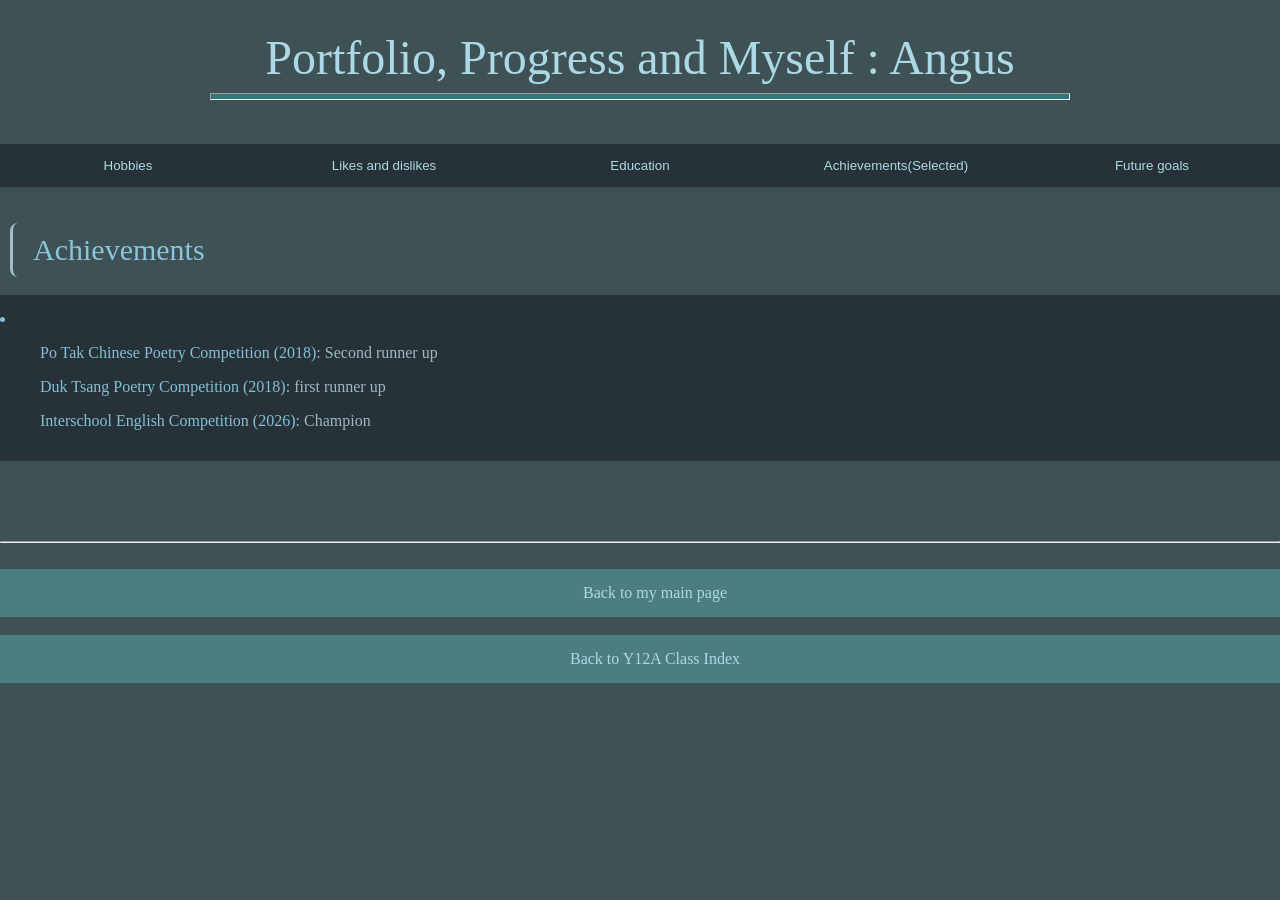
<file: angusach.html>
<!DOCTYPE html>
<html lang="en">
<head>
    <!-- Google tag (gtag.js) -->
<script async src="https://www.googletagmanager.com/gtag/js?id=G-2SQ6VF0M7F"></script>
<script>
  window.dataLayer = window.dataLayer || [];
  function gtag(){dataLayer.push(arguments);}
  gtag('js', new Date());

  gtag('config', 'G-2SQ6VF0M7F');
</script>
    <meta charset="UTF-8">
    <meta name="viewport" content="width=device-width, initial-scale=1.0">
    <title>Angus - Personal Webpage</title>
    <link rel="icon" type="image/x-icon" href="black.jpg">

</head>
 

    <style>
    .flex {
  display: flex;
  flex-wrap: wrap;
  gap: 16px;
}

    a {
        text-decoration: none;
    }


    .bar {
        display:flex;
        justify-content: center;
        width:min(100%);
        


    }
    .btn:hover{
      box-shadow: 0 14px 28px rgba(0,0,0,0.18);
      transform: translateY(-10px);
    }

     .btn{
      flex:1;
      padding:14px 16px;
      text-align:center;
      border:0;           /* no border */
      border-radius:0;   /* no rounding */
      background-color: rgba(32, 43, 48, 0.795);
      color:lightblue;
      cursor:pointer;
      user-select:none;
      margin: 0;
     

      box-shadow: 0 2px 8px rgba(0,0,0,0.06);
      transition: box-shadow 180ms ease, transform 180ms ease;
    }
     
    
    </style>

<body style="background-color: rgb(62, 81, 85); margin: 0; border: 0;">
  

    <div class=".flex" style="color: lightblue; font-size:300%; text-align: center; padding-top: 30px;">
    Portfolio, Progress and Myself : Angus
    </div>
    <hr style="width: 67%; height: 5px; background-color: rgba(0, 255, 255, 0.219);">
    <br><br>
    
    <div class="bar", style="min-width: 100%; color: lightblue; margin: 0;">
        <button class="btn"><a href="./angushobbies.html" style="color: lightblue;">Hobbies</a></button>
        <button class="btn"><a href="./anguslikes.html" style="color: lightblue;">Likes and dislikes</a></button>
        <button class="btn"><a href="./anguseducation.html" style="color: lightblue;">Education</a></button>
        <button class="btn"><a href="./angusach.html" style="color: lightblue;">Achievements(Selected)</a></button>
        <button class="btn"><a href="./angusgoal.html" style="color: lightblue;">Future goals</a></button>
        

    </div>
   
    <br><br>
    <div style="font-size: 30px; padding-left: 20px; padding-top: 10px; padding-bottom: 10px; border-radius: 8px;color: rgba(157, 227, 255, 0.795); border-left: 3px solid rgba(188, 219, 231, 0.795); margin-left: 10px;">Achievements</div><br>
    <div class="wide"; style="background-color: rgba(32, 43, 48, 0.795); padding: 15px 5px 15px 0px; color: rgba(157, 227, 255, 0.795);">
            <li>
                <ol>Po Tak Chinese Poetry Competition (2018): <span style="color: rgba(188, 219, 231, 0.795);">Second runner up</span></ol>
                <ol>Duk Tsang Poetry Competition (2018): <span style="color: rgba(188, 219, 231, 0.795);">first runner up</span></ol>
                <ol>Interschool English Competition (2026): <span style="color: rgba(188, 219, 231, 0.795);">Champion</span></ol>
                
               
            </li>
    </div>
    <br><br>
    
<br>
<br>
    <hr>
    <br>
    <div style="text-align: center; background-color:rgba(103, 199, 199, 0.363); border-radius: 0px; color: rgb(132, 226, 226); padding: 15px; margin: 0 0 0 0;width: 100%; height:100%">
      <a href="./angus.html" style="color: lightblue;">Back to my main page</a></div>
    <br>
    
    

    <div style="text-align: center; background-color:rgba(103, 199, 199, 0.363); border-radius: 0px; color: rgb(132, 226, 226); padding: 15px; margin: 0 0 0 0;width: 100%; height:100%">
      <a href="../../index.html" style="color: lightblue;">Back to Y12A Class Index</a></div>
</body>
</html>
</file>
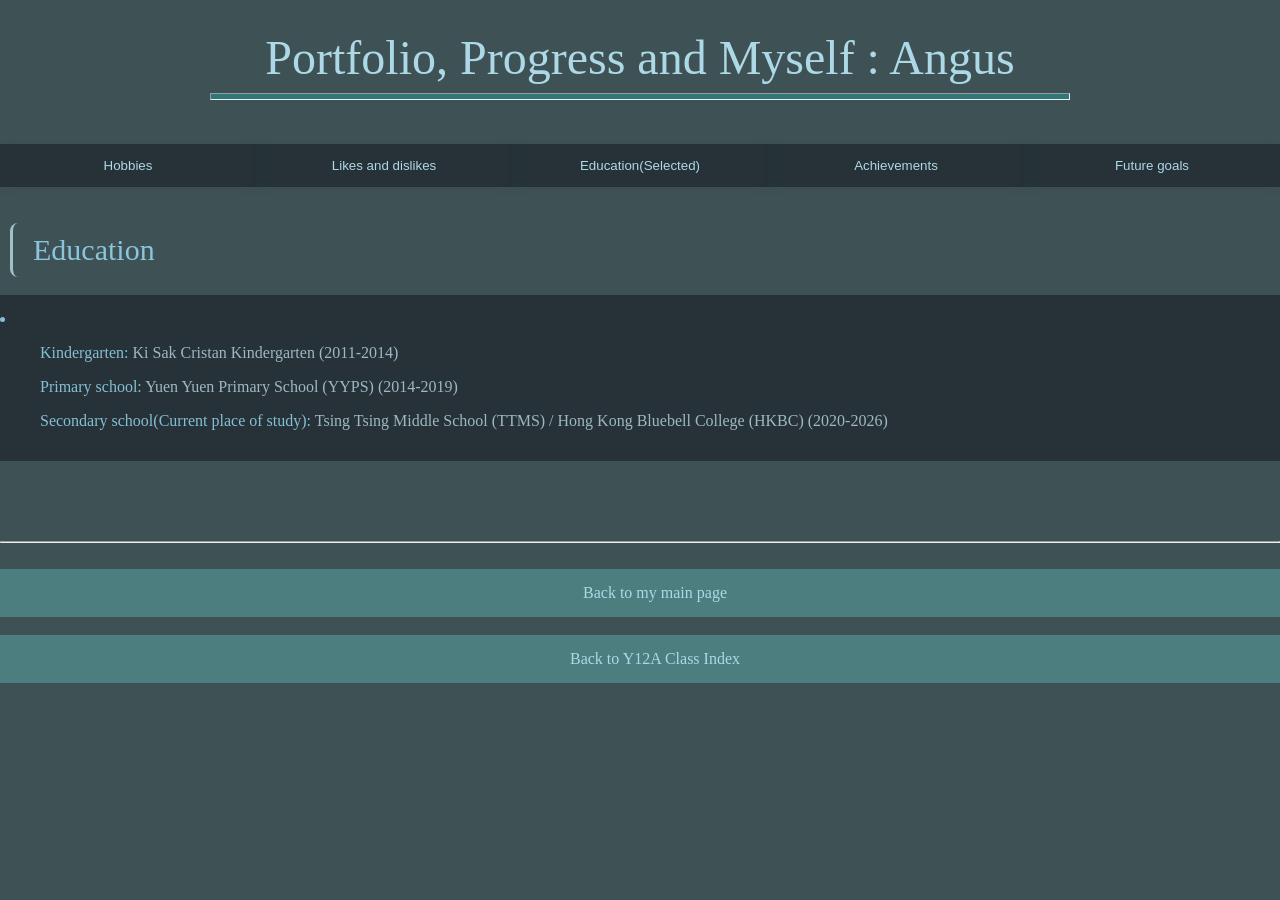
<file: anguseducation.html>
<!DOCTYPE html>
<html lang="en">
<head>
       <!-- Google tag (gtag.js) -->
<script async src="https://www.googletagmanager.com/gtag/js?id=G-2SQ6VF0M7F"></script>
<script>
  window.dataLayer = window.dataLayer || [];
  function gtag(){dataLayer.push(arguments);}
  gtag('js', new Date());

  gtag('config', 'G-2SQ6VF0M7F');
</script>
    <meta charset="UTF-8">
    <meta name="viewport" content="width=device-width, initial-scale=1.0">
    <title>Angus - Personal Webpage</title>
    <link rel="icon" type="image/x-icon" href="black.jpg">
 
</head>
 

    <style>
    .flex {
  display: flex;
  flex-wrap: wrap;
  gap: 16px;
}

    a {
        text-decoration: none;
    }


    .bar {
        display:flex;
        justify-content: center;
        width:min(100%);
        


    }
    .btn:hover{
      box-shadow: 0 14px 28px rgba(0,0,0,0.18);
      transform: translateY(-10px);
    }

     .btn{
      flex:1;
      padding:14px 16px;
      text-align:center;
      border:0;           /* no border */
      border-radius:0;   /* no rounding */
      background-color: rgba(32, 43, 48, 0.795);
      color:lightblue;
      cursor:pointer;
      user-select:none;
      margin: 0;
     

      box-shadow: 0 2px 8px rgba(0,0,0,0.06);
      transition: box-shadow 180ms ease, transform 180ms ease;
    }
     
    
    </style>

<body style="background-color: rgb(62, 81, 85); margin: 0; border: 0;">
  

    <div class=".flex" style="color: lightblue; font-size:300%; text-align: center; padding-top: 30px;">
    Portfolio, Progress and Myself : Angus
    </div>
    <hr style="width: 67%; height: 5px; background-color: rgba(0, 255, 255, 0.219);">
    <br><br>
    
    <div class="bar", style="min-width: 100%; color: lightblue; margin: 0;">
        <button class="btn"><a href="./angushobbies.html" style="color: lightblue;">Hobbies</a></button>
        <button class="btn"><a href="./anguslikes.html" style="color: lightblue;">Likes and dislikes</a></button>
        <button class="btn"><a href="./anguseducation.html" style="color: lightblue;">Education(Selected)</a></button>
        <button class="btn"><a href="./angusach.html" style="color: lightblue;">Achievements</a></button>
        <button class="btn"><a href="./angusgoal.html" style="color: lightblue;">Future goals</a></button>
        

    </div>
   
    <br><br>
    <div style="font-size: 30px; padding-left: 20px; padding-top: 10px; padding-bottom: 10px; border-radius: 8px;color: rgba(157, 227, 255, 0.795); border-left: 3px solid rgba(188, 219, 231, 0.795); margin-left: 10px;">Education</div><br>
    <div class="wide"; style="background-color: rgba(32, 43, 48, 0.795); padding: 15px 5px 15px 0px; color: rgba(157, 227, 255, 0.795);">
            <li>
                <ol>Kindergarten: <span style="color: rgba(188, 219, 231, 0.795);">Ki Sak Cristan Kindergarten (2011-2014)</span></ol>
                <ol>Primary school: <span style="color: rgba(188, 219, 231, 0.795);">Yuen Yuen Primary School (YYPS) (2014-2019)</span></ol>
                <ol>Secondary school(Current place of study): <span style="color: rgba(188, 219, 231, 0.795);">Tsing Tsing Middle School (TTMS) / Hong Kong Bluebell College (HKBC) (2020-2026)</span></ol>
               
            </li>
    </div>
    <br><br>
    
<br>
<br>
    <hr>
    <br>
    <div style="text-align: center; background-color:rgba(103, 199, 199, 0.363); border-radius: 0px; color: rgb(132, 226, 226); padding: 15px; margin: 0 0 0 0;width: 100%; height:100%">
      <a href="./angus.html" style="color: lightblue;">Back to my main page</a></div>
    <br>
    
    

    <div style="text-align: center; background-color:rgba(103, 199, 199, 0.363); border-radius: 0px; color: rgb(132, 226, 226); padding: 15px; margin: 0 0 0 0;width: 100%; height:100%">
      <a href="../../index.html" style="color: lightblue;">Back to Y12A Class Index</a></div>
</body>
</html>
</file>
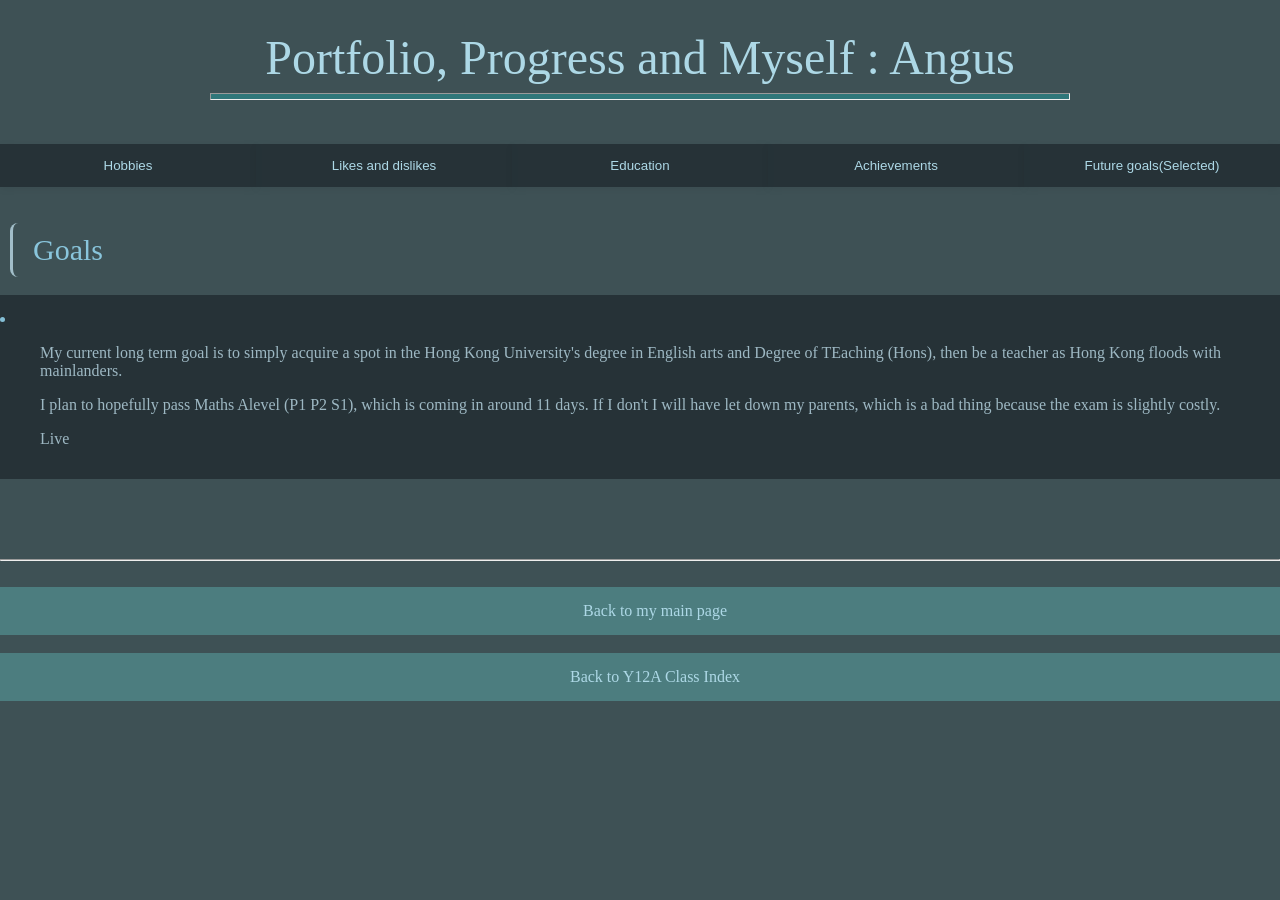
<file: angusgoal.html>
<!DOCTYPE html>
<html lang="en">
<head>
       <!-- Google tag (gtag.js) -->
<script async src="https://www.googletagmanager.com/gtag/js?id=G-2SQ6VF0M7F"></script>
<script>
  window.dataLayer = window.dataLayer || [];
  function gtag(){dataLayer.push(arguments);}
  gtag('js', new Date());

  gtag('config', 'G-2SQ6VF0M7F');
</script>
    <meta charset="UTF-8">
    <meta name="viewport" content="width=device-width, initial-scale=1.0">
    <title>Angus - Personal Webpage</title>
    <link rel="icon" type="image/x-icon" href="black.jpg">

</head>
 

    <style>
    .flex {
  display: flex;
  flex-wrap: wrap;
  gap: 16px;
}

    a {
        text-decoration: none;
    }


    .bar {
        display:flex;
        justify-content: center;
        width:min(100%);
        


    }
    .btn:hover{
      box-shadow: 0 14px 28px rgba(0,0,0,0.18);
      transform: translateY(-10px);
    }

     .btn{
      flex:1;
      padding:14px 16px;
      text-align:center;
      border:0;           /* no border */
      border-radius:0;   /* no rounding */
      background-color: rgba(32, 43, 48, 0.795);
      color:lightblue;
      cursor:pointer;
      user-select:none;
      margin: 0;
     

      box-shadow: 0 2px 8px rgba(0,0,0,0.06);
      transition: box-shadow 180ms ease, transform 180ms ease;
    }
     
    
    </style>

<body style="background-color: rgb(62, 81, 85); margin: 0; border: 0;">
  

    <div class=".flex" style="color: lightblue; font-size:300%; text-align: center; padding-top: 30px;">
    Portfolio, Progress and Myself : Angus
    </div>
    <hr style="width: 67%; height: 5px; background-color: rgba(0, 255, 255, 0.219);">
    <br><br>
    
    <div class="bar", style="min-width: 100%; color: lightblue; margin: 0;">
        <button class="btn"><a href="./angushobbies.html" style="color: lightblue;">Hobbies</a></button>
        <button class="btn"><a href="./anguslikes.html" style="color: lightblue;">Likes and dislikes</a></button>
        <button class="btn"><a href="./anguseducation.html" style="color: lightblue;">Education</a></button>
        <button class="btn"><a href="./angusach.html" style="color: lightblue;">Achievements</a></button>
        <button class="btn"><a href="./angusgoal.html" style="color: lightblue;">Future goals(Selected)</a></button>
        

    </div>
   
    <br><br>
    <div style="font-size: 30px; padding-left: 20px; padding-top: 10px; padding-bottom: 10px; border-radius: 8px;color: rgba(157, 227, 255, 0.795); border-left: 3px solid rgba(188, 219, 231, 0.795); margin-left: 10px;">Goals</div><br>
    <div class="wide"; style="background-color: rgba(32, 43, 48, 0.795); padding: 15px 5px 15px 0px; color: rgba(157, 227, 255, 0.795);">
            <li>
                <ol><span style="color: rgba(188, 219, 231, 0.795);">My current long term goal is to simply acquire a spot in the Hong Kong University's degree in English arts and Degree of TEaching (Hons), then be a teacher as Hong Kong floods with mainlanders.</span></ol>
                <ol><span style="color: rgba(188, 219, 231, 0.795);">I plan to hopefully pass Maths Alevel (P1 P2 S1), which is coming in around 11 days. If I don't I will have let down my parents, which is a bad thing because the exam is slightly costly.</span></ol>
                <ol><span style="color: rgba(188, 219, 231, 0.795);">Live</span></ol>
                
               
            </li>
    </div>
    <br><br>
    
<br>
<br>
    <hr>
    <br>
    <div style="text-align: center; background-color:rgba(103, 199, 199, 0.363); border-radius: 0px; color: rgb(132, 226, 226); padding: 15px; margin: 0 0 0 0;width: 100%; height:100%">
      <a href="./angus.html" style="color: lightblue;">Back to my main page</a></div>
    <br>
    
    

    <div style="text-align: center; background-color:rgba(103, 199, 199, 0.363); border-radius: 0px; color: rgb(132, 226, 226); padding: 15px; margin: 0 0 0 0;width: 100%; height:100%">
      <a href="../../index.html" style="color: lightblue;">Back to Y12A Class Index</a></div>
</body>
</html>
</file>
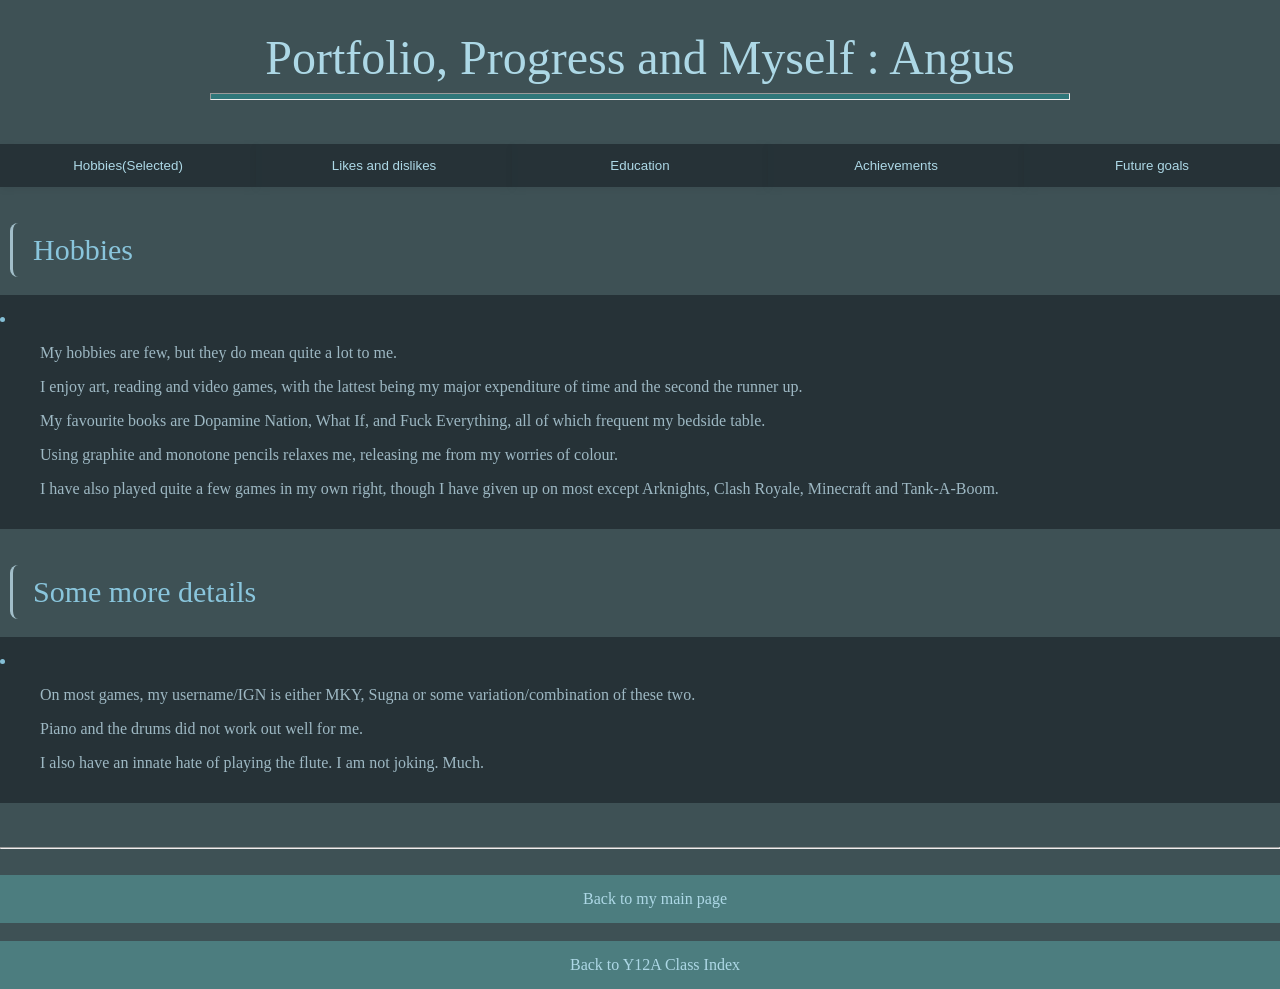
<file: angushobbies.html>
<!DOCTYPE html>
<html lang="en">
<head>
       <!-- Google tag (gtag.js) -->
<script async src="https://www.googletagmanager.com/gtag/js?id=G-2SQ6VF0M7F"></script>
<script>
  window.dataLayer = window.dataLayer || [];
  function gtag(){dataLayer.push(arguments);}
  gtag('js', new Date());

  gtag('config', 'G-2SQ6VF0M7F');
</script>
    <meta charset="UTF-8">
    <meta name="viewport" content="width=device-width, initial-scale=1.0">
    <title>Angus - Personal Webpage</title>
    <link rel="icon" type="image/x-icon" href="black.jpg">

</head>
 

    <style>
    .flex {
  display: flex;
  flex-wrap: wrap;
  gap: 16px;
}

    a {
        text-decoration: none;
    }


    .bar {
        display:flex;
        justify-content: center;
        width:min(100%);
        


    }
    .btn:hover{
      box-shadow: 0 14px 28px rgba(0,0,0,0.18);
      transform: translateY(-10px);
    }

     .btn{
      flex:1;
      padding:14px 16px;
      text-align:center;
      border:0;           /* no border */
      border-radius:0;   /* no rounding */
      background-color: rgba(32, 43, 48, 0.795);
      color:lightblue;
      cursor:pointer;
      user-select:none;
      margin: 0;
     

      box-shadow: 0 2px 8px rgba(0,0,0,0.06);
      transition: box-shadow 180ms ease, transform 180ms ease;
    }
    
    </style>

<body style="background-color: rgb(62, 81, 85); margin: 0; border: 0;">
  

    <div class=".flex" style="color: lightblue; font-size:300%; text-align: center; padding-top: 30px;">
    Portfolio, Progress and Myself : Angus
    </div>
    <hr style="width: 67%; height: 5px; background-color: rgba(0, 255, 255, 0.219);">
    <br><br>
    
    <div class="bar", style="min-width: 100%; color: lightblue; margin: 0;">
        <button class="btn"><a href="./angushobbies.html" style="color: lightblue;">Hobbies(Selected)</a></button>
        <button class="btn"><a href="./anguslikes.html" style="color: lightblue;">Likes and dislikes</a></button>
        <button class="btn"><a href="./anguseducation.html" style="color: lightblue;">Education</a></button>
        <button class="btn"><a href="./angusach.html" style="color: lightblue;">Achievements</a></button>
        <button class="btn"><a href="./angusgoal.html" style="color: lightblue;">Future goals</a></button>
        

    </div>
   
    <br><br>
    <div style="font-size: 30px; padding-left: 20px; padding-top: 10px; padding-bottom: 10px; border-radius: 8px;color: rgba(157, 227, 255, 0.795); border-left: 3px solid rgba(188, 219, 231, 0.795); margin-left: 10px;">Hobbies</div><br>
    <div class="wide"; style="background-color: rgba(32, 43, 48, 0.795); padding: 15px 5px 15px 0px; color: rgba(157, 227, 255, 0.795);">
            <li>
                <ol><span style="color: rgba(188, 219, 231, 0.795);">My hobbies are few, but they do mean quite a lot to me.</span></ol>
                <ol><span style="color: rgba(188, 219, 231, 0.795);">I enjoy art, reading and video games, with the lattest being my major expenditure of time and the second the runner up.</span></ol>
                <ol><span style="color: rgba(188, 219, 231, 0.795);">My favourite books are Dopamine Nation, What If, and Fuck Everything, all of which frequent my bedside table.</span></ol>
                <ol><span style="color: rgba(188, 219, 231, 0.795);">Using graphite and monotone pencils relaxes me, releasing me from my worries of colour.</span></ol>
                <ol><span style="color: rgba(188, 219, 231, 0.795);">I have also played quite a few games in my own right, though I have given up on most except Arknights, Clash Royale, Minecraft and Tank-A-Boom.</span></ol>
            </li>
    </div>
    <br><br>
    <div style="font-size: 30px; padding-left: 20px; padding-top: 10px; padding-bottom: 10px; border-radius: 8px;color: rgba(157, 227, 255, 0.795); border-left: 3px solid rgba(188, 219, 231, 0.795); margin-left: 10px;">Some more details</div><br>
    <div class="wide"; style="background-color: rgba(32, 43, 48, 0.795); padding: 15px 5px 15px 0px; color: rgba(157, 227, 255, 0.795);">
            <li>
                <ol>
                    <span style="color: rgba(188, 219, 231, 0.795);">On most games, my username/IGN is either MKY, Sugna or some variation/combination of these two.</span>
                </ol>
                <ol>
                    <span style="color: rgba(188, 219, 231, 0.795);">Piano and the drums did not work out well for me.</span>
                </ol>
                </ol>
                <ol>
                    <span style="color: rgba(188, 219, 231, 0.795);">I also have an innate hate of playing the flute. I am not joking. Much.</span>
                </ol>
            </li>
    </div>
<br>
<br>
    <hr>
    <br>
    <div style="text-align: center; background-color:rgba(103, 199, 199, 0.363); border-radius: 0px; color: rgb(132, 226, 226); padding: 15px; margin: 0 0 0 0;width: 100%; height:100%">
      <a href="./angus.html" style="color: lightblue;">Back to my main page</a></div>
    <br>
    
    

    <div style="text-align: center; background-color:rgba(103, 199, 199, 0.363); border-radius: 0px; color: rgb(132, 226, 226); padding: 15px; margin: 0 0 0 0;width: 100%; height:100%">
      <a href="../../index.html" style="color: lightblue;">Back to Y12A Class Index</a></div>
</body>
</html>
</file>
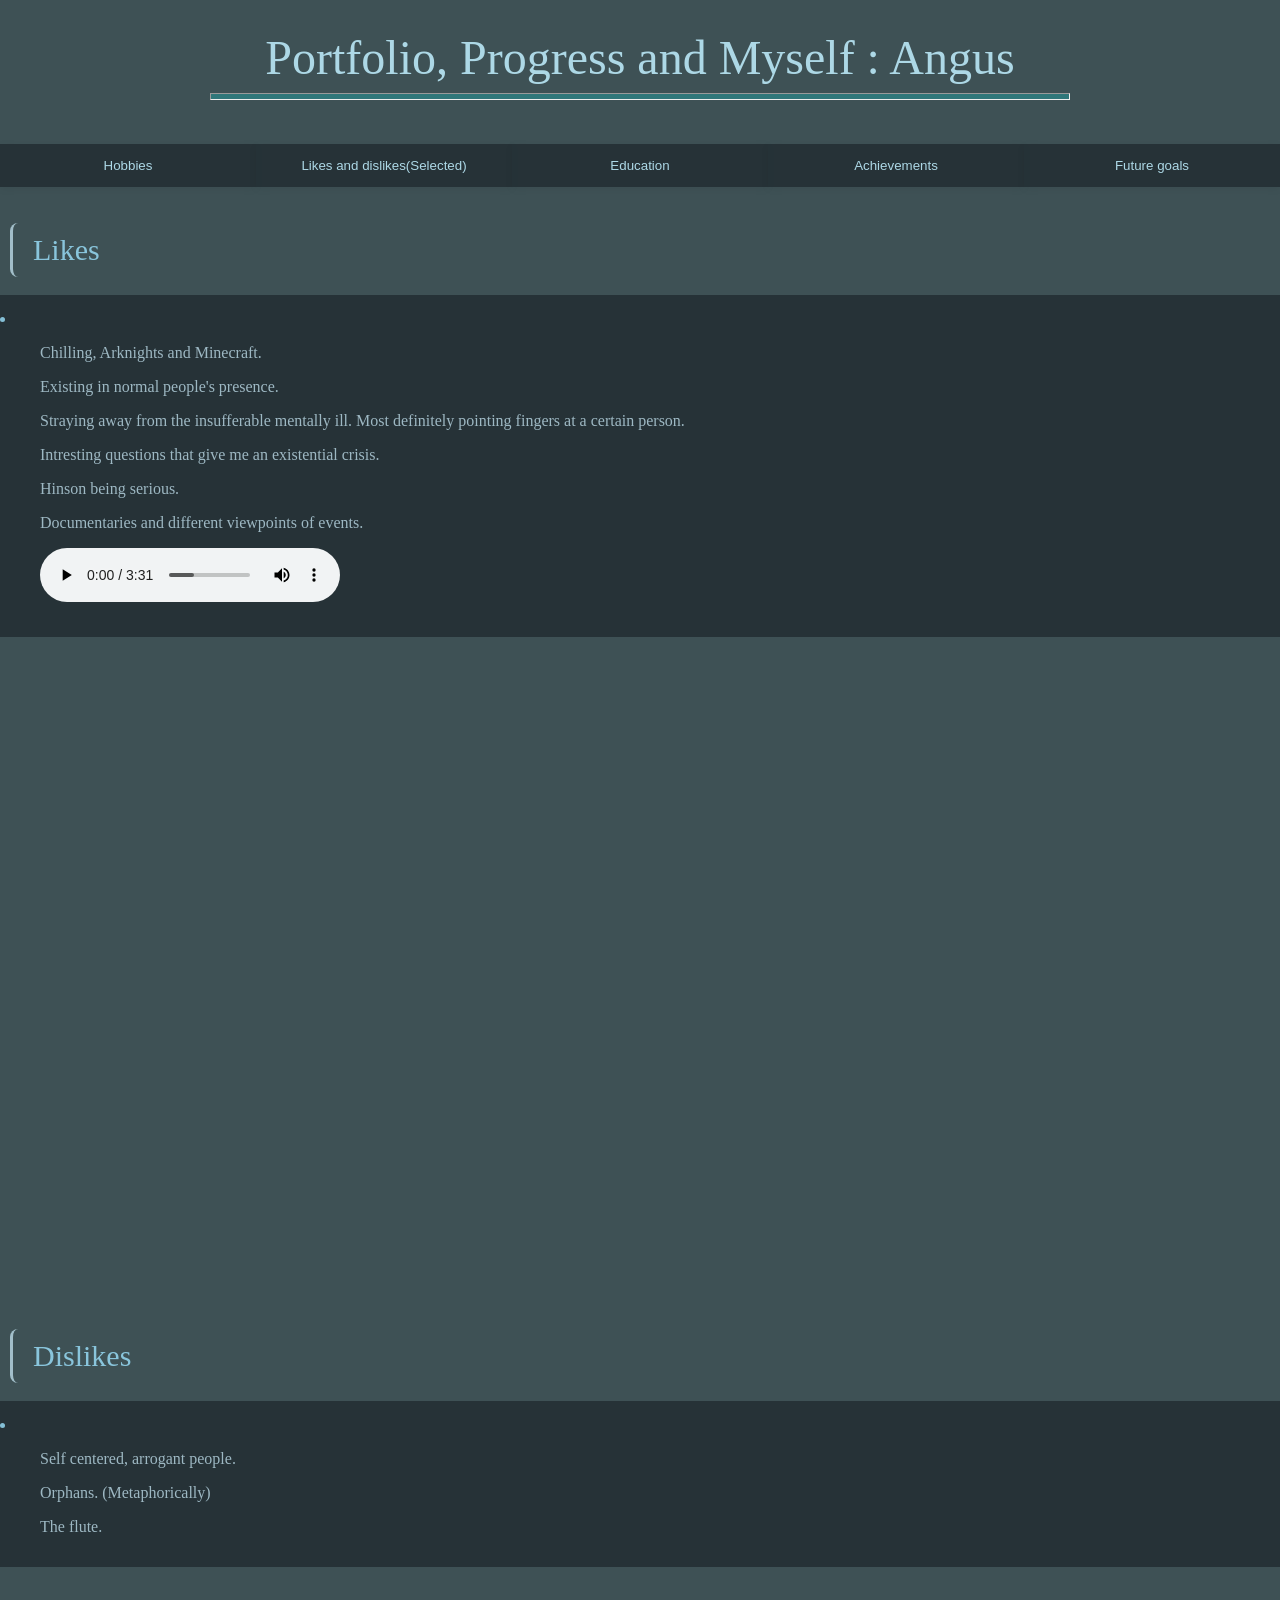
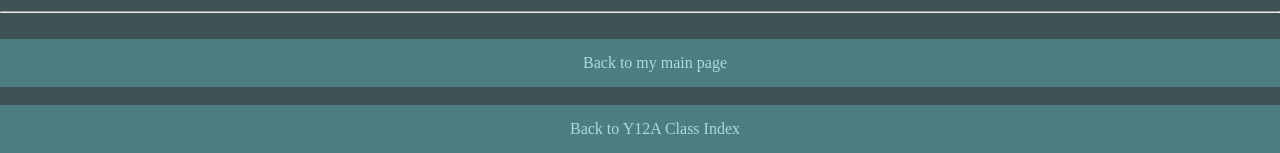
<file: anguslikes.html>
<!DOCTYPE html>
<html lang="en">
<head>
       <!-- Google tag (gtag.js) -->
<script async src="https://www.googletagmanager.com/gtag/js?id=G-2SQ6VF0M7F"></script>
<script>
  window.dataLayer = window.dataLayer || [];
  function gtag(){dataLayer.push(arguments);}
  gtag('js', new Date());

  gtag('config', 'G-2SQ6VF0M7F');
</script>
    <meta charset="UTF-8">
    <meta name="viewport" content="width=device-width, initial-scale=1.0">
    <title>Angus - Personal Webpage</title>
    <link rel="icon" type="image/x-icon" href="black.jpg">

</head>
 

    <style>
    .flex {
  display: flex;
  flex-wrap: wrap;
  gap: 16px;
}

    a {
        text-decoration: none;
    }


    .bar {
        display:flex;
        justify-content: center;
        width:min(100%);
        


    }
    .btn:hover{
      box-shadow: 0 14px 28px rgba(0,0,0,0.18);
      transform: translateY(-10px);
    }

     .btn{
      flex:1;
      padding:14px 16px;
      text-align:center;
      border:0;           /* no border */
      border-radius:0;   /* no rounding */
      background-color: rgba(32, 43, 48, 0.795);
      color:lightblue;
      cursor:pointer;
      user-select:none;
      margin: 0;
     

      box-shadow: 0 2px 8px rgba(0,0,0,0.06);
      transition: box-shadow 180ms ease, transform 180ms ease;
    }
     
    
    </style>

<body style="background-color: rgb(62, 81, 85); margin: 0; border: 0;">
  

    <div class=".flex" style="color: lightblue; font-size:300%; text-align: center; padding-top: 30px;">
    Portfolio, Progress and Myself : Angus
    </div>
    <hr style="width: 67%; height: 5px; background-color: rgba(0, 255, 255, 0.219);">
    <br><br>
    
    <div class="bar", style="min-width: 100%; color: lightblue; margin: 0;">
        <button class="btn"><a href="./angushobbies.html" style="color: lightblue;">Hobbies</a></button>
        <button class="btn"><a href="./anguslikes.html" style="color: lightblue;">Likes and dislikes(Selected)</a></button>
        <button class="btn"><a href="./anguseducation.html" style="color: lightblue;">Education</a></button>
        <button class="btn"><a href="./angusach.html" style="color: lightblue;">Achievements</a></button>
        <button class="btn"><a href="./angusgoal.html" style="color: lightblue;">Future goals</a></button>
        

    </div>
   
    <br><br>
    <div style="font-size: 30px; padding-left: 20px; padding-top: 10px; padding-bottom: 10px; border-radius: 8px;color: rgba(157, 227, 255, 0.795); border-left: 3px solid rgba(188, 219, 231, 0.795); margin-left: 10px;">Likes</div><br>
    <div class="wide"; style="background-color: rgba(32, 43, 48, 0.795); padding: 15px 5px 15px 0px; color: rgba(157, 227, 255, 0.795);">
            <li>
                <ol><span style="color: rgba(188, 219, 231, 0.795);">Chilling, Arknights and Minecraft.</span></ol>
                <ol><span style="color: rgba(188, 219, 231, 0.795);">Existing in normal people's presence.</span></ol>
                <ol><span style="color: rgba(188, 219, 231, 0.795);">Straying away from the insufferable mentally ill. Most definitely pointing fingers at a certain person.</span></ol>
                <ol><span style="color: rgba(188, 219, 231, 0.795);">Intresting questions that give me an existential crisis.</span></ol>
                <ol><span style="color: rgba(188, 219, 231, 0.795);">Hinson being serious.</span></ol>
                <ol><span style="color: rgba(188, 219, 231, 0.795);">Documentaries and different viewpoints of events.</span></ol>
                <ol><audio controls><source src="beautyandabeat.MP3" type="audio/MP3">Beauty And A Beat</audio></ol>
            </li>
    </div><br>
    <iframe width="560" height="315" style="padding-left: 20px;"          src="https://www.youtube.com/embed/yElUR5v3dH8?si=37kBCNf06I2r_vJA&amp;start=1" title="YouTube video player" frameborder="0" allow="accelerometer; autoplay; clipboard-write; encrypted-media; gyroscope; picture-in-picture; web-share" referrerpolicy="strict-origin-when-cross-origin" allowfullscreen></iframe>
    <br><br>
    <iframe width="560" height="315" style="padding-left: 20px;"       src="https://www.youtube.com/embed/TFbsgbu4WjY?si=hyeGzM78Qt0mncvx&amp;start=2" title="YouTube video player" frameborder="0" allow="accelerometer; autoplay; clipboard-write; encrypted-media; gyroscope; picture-in-picture; web-share" referrerpolicy="strict-origin-when-cross-origin" allowfullscreen></iframe>
    <br>
    <br>
    
    <div style="font-size: 30px; padding-left: 20px; padding-top: 10px; padding-bottom: 10px; border-radius: 8px;color: rgba(157, 227, 255, 0.795); border-left: 3px solid rgba(188, 219, 231, 0.795); margin-left: 10px;">Dislikes</div><br>
    <div class="wide"; style="background-color: rgba(32, 43, 48, 0.795); padding: 15px 5px 15px 0px; color: rgba(157, 227, 255, 0.795);">
            <li>
                <ol>
                    <span style="color: rgba(188, 219, 231, 0.795);">Self centered, arrogant people.</span>
                </ol>
                <ol>
                    <span style="color: rgba(188, 219, 231, 0.795);">Orphans. (Metaphorically)</span>
                </ol>
                </ol>
                <ol>
                    <span style="color: rgba(188, 219, 231, 0.795);">The flute.</span>
                </ol>
            </li>
    </div>
<br>
<br>
    <hr>
    <br>
    <div style="text-align: center; background-color:rgba(103, 199, 199, 0.363); border-radius: 0px; color: rgb(132, 226, 226); padding: 15px; margin: 0 0 0 0;width: 100%; height:100%">
      <a href="./angus.html" style="color: lightblue;">Back to my main page</a></div>
    <br>
    
    

    <div style="text-align: center; background-color:rgba(103, 199, 199, 0.363); border-radius: 0px; color: rgb(132, 226, 226); padding: 15px; margin: 0 0 0 0;width: 100%; height:100%">
      <a href="../../index.html" style="color: lightblue;">Back to Y12A Class Index</a></div>
</body>
</html>
</file>
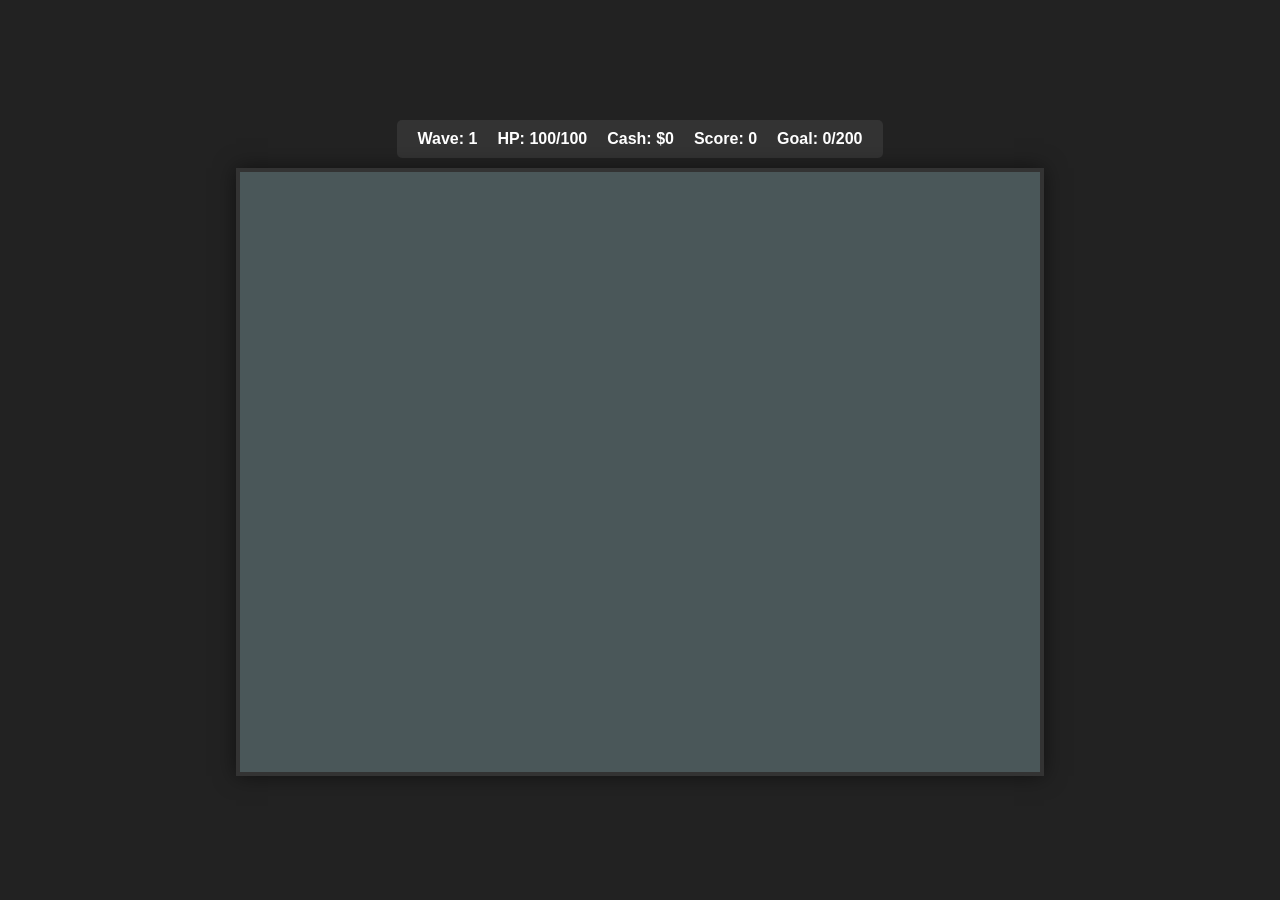
<file: brotato.html>
<!DOCTYPE html>
<html lang="en">
<head>
    <meta charset="UTF-8">
    <meta name="viewport" content="width=device-width, initial-scale=1.0">
    <title>Brotato Mini Arena - Absolute Laser Fix Build</title>
    <style>
        body {
            margin: 0;
            background: #222;
            color: #fff;
            font-family: Arial, sans-serif;
            display: flex;
            flex-direction: column;
            align-items: center;
            justify-content: center;
            height: 100vh;
            overflow: hidden;
        }
        #ui {
            margin-bottom: 10px;
            font-size: 16px;
            font-weight: bold;
            display: flex;
            gap: 20px;
            background: #333;
            padding: 10px 20px;
            border-radius: 5px;
        }
        #container { position: relative; }
        canvas {
            background: #4a5759;
            border: 4px solid #333;
            box-shadow: 0 0 20px rgba(0,0,0,0.5);
        }
        #shopMenu {
            display: none;
            position: absolute;
            top: 50%;
            left: 50%;
            transform: translate(-50%, -50%);
            background: rgba(25, 25, 25, 0.98);
            border: 4px solid #00f5ff;
            padding: 20px;
            border-radius: 10px;
            text-align: center;
            width: 500px;
            box-shadow: 0 0 40px rgba(0,245,255,0.4);
        }
        .shop-section {
            margin: 15px 0;
            border-top: 1px solid #444;
            padding-top: 10px;
        }
        .shop-section h3 { margin: 5px 0 10px 0; font-size: 14px; text-transform: uppercase; color: #e9d8a6;}
        .shop-grid {
            display: grid;
            grid-template-columns: 1fr 1fr;
            gap: 10px;
        }
        .shop-btn {
            background: #d4a373;
            color: #222;
            border: none;
            padding: 10px;
            font-weight: bold;
            cursor: pointer;
            border-radius: 5px;
            font-size: 11px;
            display: flex;
            flex-direction: column;
            align-items: center;
            justify-content: center;
        }
        .shop-btn span { font-size: 9px; font-weight: normal; opacity: 0.8; margin-top: 2px; }
        .laser-up-btn { background: #0077b6; color: white; border: 1px solid #00f5ff; }
        .laser-up-btn:hover { background: #0096c7; }
        .shop-btn:hover { background: #faedcd; }
        .shop-btn:disabled { background: #444; color: #777; border-color: #555; cursor: not-allowed; }
        #nextWaveBtn { background: #2a9d8f; color: white; margin-top: 15px; grid-column: span 2; font-size: 14px; }
        #nextWaveBtn:hover { background: #264653; }
    </style>
</head>
<body>

<div id="ui">
    <div>Wave: <span id="waveNum">1</span></div>
    <div>HP: <span id="hp">100</span>/<span id="maxHp">100</span></div>
    <div>Cash: $<span id="materials">0</span></div>
    <div>Score: <span id="score">0</span></div>
    <div>Goal: <span id="progress">0</span>/<span id="goal">200</span></div>
</div>

<div id="container">
    <canvas id="gameCanvas" width="800" height="600"></canvas>
    
    <div id="shopMenu">
        <h2>--- ARSENAL & SATELLITE SHOP ---</h2>
        <p>Current Cash: $<span id="shopMaterials">0</span></p>
        
        <div class="shop-section">
            <h3>Weapons & Survival</h3>
            <div class="shop-grid">
                <button id="buyLaserBtn" class="shop-btn" onclick="buyWeapon('laser')">Unlock Laser Beacon ($60) <span id="laserState">Locked</span></button>
                <button id="buyShotgunBtn" class="shop-btn" onclick="buyWeapon('shotgun')">Unlock Shotgun ($45) <span id="shotgunState">Locked</span></button>
                <button id="buySMGBtn" class="shop-btn" onclick="buyWeapon('smg')">Unlock SMG ($50) <span id="smgState">Locked</span></button>
                <button id="healBtn" class="shop-btn" onclick="buyHeal()">Heal +30 HP ($15)</button>
            </div>
        </div>

        <div class="shop-section">
            <h3>Orbital Laser Upgrades</h3>
            <div class="shop-grid">
                <button id="upLaserFreq" class="shop-btn laser-up-btn" onclick="upgradeLaser('freq')">Satellite Frequency ($35) <span id="laserFreqLvl">Cooldown: 4.0s</span></button>
                <button id="upLaserDmg" class="shop-btn laser-up-btn" onclick="upgradeLaser('dmg')">Beam Density ($40) <span id="laserDmgLvl">Tick Dmg: 4</span></button>
                <button id="upLaserRad" class="shop-btn laser-up-btn" onclick="upgradeLaser('rad')">Blast Radius ($40) <span id="laserRadLvl">Radius: 90px</span></button>
                <button id="buySpeedBtn" class="shop-btn" onclick="buySpeed()">+10% Potato Speed ($20)</button>
                <button id="nextWaveBtn" class="shop-btn" onclick="nextWave()">Lock & Load Next Wave</button>
            </div>
        </div>
    </div>
</div>

<script>
const canvas = document.getElementById('gameCanvas');
const ctx = canvas.getContext('2d');
const hpDisplay = document.getElementById('hp');
const maxHpDisplay = document.getElementById('maxHp');
const materialsDisplay = document.getElementById('materials');
const scoreDisplay = document.getElementById('score');
const progressDisplay = document.getElementById('progress');
const goalDisplay = document.getElementById('goal');
const waveNumDisplay = document.getElementById('waveNum');
const shopMenu = document.getElementById('shopMenu');
const shopMaterials = document.getElementById('shopMaterials');

let wave = 1, score = 0, waveProgress = 0, scoreTarget = 200, materials = 0;
let gameOver = false, inShop = false, spawnTimer = null, bossSpawned = false;
let keys = {}, enemies = [], bullets = [], bosses = [], damageTexts = [];

let player = { x: canvas.width / 2, y: canvas.height / 2, size: 20, speed: 4, hp: 100, maxHp: 100, color: '#d4a373' };

let weaponsUnlocked = { pistol: true, smg: false, shotgun: false };
let weaponsTimers = {
    pistol: { fireRate: 350, lastShot: 0 },
    smg: { fireRate: 120, lastShot: 0 },
    shotgun: { fireRate: 800, lastShot: 0 }
};

let orbitalLaser = {
    unlocked: false, cooldown: 4000, lastStrike: 0, strikeTime: 0, duration: 600,   
    lockedX: 0, lockedY: 0, radius: 90, tickDamage: 4, active: false,
    freqLevel: 1, dmgLevel: 1, radLevel: 1, beamY: -600, beamSpeed: 25,
    impactDealt: false
};

window.addEventListener('keydown', e => keys[e.key.toLowerCase()] = true);
window.addEventListener('keyup', e => keys[e.key.toLowerCase()] = false);

function getClosestEnemy() {
    let allTargets = [...enemies, ...bosses];
    if (allTargets.length === 0) return null;
    let closest = allTargets[0];
    let minDist = Math.hypot(closest.x - player.x, closest.y - player.y);
    for (let i = 1; i < allTargets.length; i++) {
        let dist = Math.hypot(allTargets[i].x - player.x, allTargets[i].y - player.y);
        if (dist < minDist) { minDist = dist; closest = allTargets[i]; }
    }
    return closest;
}

function addDamageText(x, y, text, color) {
    damageTexts.push({
        x: x + (Math.random() * 20 - 10),
        y: y - 10,
        text: text,
        color: color,
        alpha: 1,
        life: 30
    });
}

function spawnEnemy() {
    if (gameOver || inShop) return;
    if (wave % 3 === 0 && !bossSpawned && waveProgress >= scoreTarget - 50) { spawnBoss(); bossSpawned = true; }
    if (bosses.length > 0) { spawnTimer = setTimeout(spawnEnemy, 1000); return; }

    let hpMultiplier = 1 + (wave - 1) * 0.35; 
    let rand = Math.random();
    let x, y;
    if (Math.random() < 0.5) { x = Math.random() < 0.5 ? -30 : canvas.width + 30; y = Math.random() * canvas.height; } 
    else { x = Math.random() * canvas.width; y = Math.random() < 0.5 ? -30 : canvas.height + 30; }

    if (rand < 0.25) {
        enemies.push({ x: x, y: y, size: 12, hp: Math.round(15 * hpMultiplier), maxHp: Math.round(15 * hpMultiplier), speed: 3.2, color: '#e63946', type: 'fast' });
    } else if (rand > 0.82) {
        enemies.push({ x: x, y: y, size: 28, hp: Math.round(80 * hpMultiplier), maxHp: Math.round(80 * hpMultiplier), speed: 0.9, color: '#370617', type: 'tank' });
    } else {
        enemies.push({ x: x, y: y, size: 17, hp: Math.round(30 * hpMultiplier), maxHp: Math.round(30 * hpMultiplier), speed: 1.8, color: '#9b2226', type: 'normal' });
    }
    spawnTimer = setTimeout(spawnEnemy, Math.max(120, 1300 - (wave * 70)));
}

function spawnBoss() {
    let bossPool = ['goliath', 'hive', 'phantom'], bossSelection = bossPool[(wave / 3 - 1) % 3], x = canvas.width / 2, y = -50; 
    if (bossSelection === 'goliath') bosses.push({ x: x, y: y, size: 55, hp: 750 * (wave/3), maxHp: 750 * (wave/3), speed: 0.8, color: '#480ca8', type: 'goliath' });
    else if (bossSelection === 'hive') bosses.push({ x: x, y: y, size: 45, hp: 500 * (wave/3), maxHp: 500 * (wave/3), speed: 1.2, color: '#2b9348', type: 'hive', lastSummon: 0 });
    else if (bossSelection === 'phantom') bosses.push({ x: x, y: y, size: 35, hp: 420 * (wave/3), maxHp: 420 * (wave/3), speed: 1.5, color: '#ffb703', type: 'phantom', lastDash: 0, isDashing: false, dashDx: 0, dashDy: 0, dashEnd: 0 });
}

function fireWeapon(type) {
    let target = getClosestEnemy(); if (!target) return;
    let angle = Math.atan2(target.y - player.y, target.x - player.x);
    if (type === 'pistol') bullets.push({ x: player.x, y: player.y, size: 6, dx: Math.cos(angle) * 8, dy: Math.sin(angle) * 8, damage: 25, color: '#ffdd67' });
    else if (type === 'smg') bullets.push({ x: player.x, y: player.y, size: 4, dx: Math.cos(angle) * 9, dy: Math.sin(angle) * 9, damage: 12, color: '#a2d2ff' });
    else if (type === 'shotgun') {
        for (let i = -2; i <= 2; i++) { bullets.push({ x: player.x, y: player.y, size: 5, dx: Math.cos(angle + (i * 0.15)) * 8.5, dy: Math.sin(angle + (i * 0.15)) * 8.5, damage: 18, color: '#f4a261' }); }
    }
}

function updateShopButtons() {
    shopMaterials.innerText = materials;
    document.getElementById('buyLaserBtn').disabled = orbitalLaser.unlocked || materials < 60;
    document.getElementById('buyShotgunBtn').disabled = weaponsUnlocked.shotgun || materials < 45;
    document.getElementById('buySMGBtn').disabled = weaponsUnlocked.smg || materials < 50;
    document.getElementById('buySpeedBtn').disabled = materials < 20;
    document.getElementById('healBtn').disabled = materials < 15 || player.hp >= player.maxHp;
    document.getElementById('upLaserFreq').disabled = !orbitalLaser.unlocked || materials < 35;
    document.getElementById('upLaserDmg').disabled = !orbitalLaser.unlocked || materials < 40;
    document.getElementById('upLaserRad').disabled = !orbitalLaser.unlocked || materials < 40;
    document.getElementById('laserState').innerText = orbitalLaser.unlocked ? "Owned" : "Locked";
    document.getElementById('shotgunState').innerText = weaponsUnlocked.shotgun ? "Owned" : "Locked";
    document.getElementById('smgState').innerText = weaponsUnlocked.smg ? "Owned" : "Locked";
    document.getElementById('laserFreqLvl').innerText = `Cooldown: ${(orbitalLaser.cooldown/1000).toFixed(1)}s (Lvl ${orbitalLaser.freqLevel})`;
    document.getElementById('laserDmgLvl').innerText = `Tick Dmg: ${orbitalLaser.tickDamage} (Lvl ${orbitalLaser.dmgLevel})`;
    document.getElementById('laserRadLvl').innerText = `Radius: ${orbitalLaser.radius}px (Lvl ${orbitalLaser.radLevel})`;
}

function upgradeLaser(stat) {
    if (stat === 'freq' && materials >= 35) { materials -= 35; orbitalLaser.cooldown = Math.max(1000, orbitalLaser.cooldown - 500); orbitalLaser.freqLevel++; }
    if (stat === 'dmg' && materials >= 40) { materials -= 40; orbitalLaser.tickDamage += 4; orbitalLaser.dmgLevel++; }
    if (stat === 'rad' && materials >= 40) { materials -= 40; orbitalLaser.radius += 25; orbitalLaser.radLevel++; }
    updateShopButtons();
}

function buyWeapon(wpn) {
    if (wpn === 'laser' && materials >= 60 && !orbitalLaser.unlocked) { materials -= 60; orbitalLaser.unlocked = true; }
    if (wpn === 'shotgun' && materials >= 45 && !weaponsUnlocked.shotgun) { materials -= 45; weaponsUnlocked.shotgun = true; }
    if (wpn === 'smg' && materials >= 50 && !weaponsUnlocked.smg) { materials -= 50; weaponsUnlocked.smg = true; }
    updateShopButtons();
}
function buySpeed() { if (materials >= 20) { materials -= 20; player.speed *= 1.1; updateShopButtons(); } }
function buyHeal() { if (materials >= 15 && player.hp < player.maxHp) { materials -= 15; player.hp = Math.min(player.maxHp, player.hp + 30); hpDisplay.innerText = player.hp; updateShopButtons(); } }
function enterShop() { inShop = true; clearTimeout(spawnTimer); enemies = []; bullets = []; bosses = []; damageTexts = []; orbitalLaser.active = false; bossSpawned = false; shopMenu.style.display = 'block'; updateShopButtons(); }
function nextWave() { shopMenu.style.display = 'none'; wave++; waveProgress = 0; scoreTarget = 200 + (wave - 1) * 100; waveNumDisplay.innerText = wave; progressDisplay.innerText = 0; goalDisplay.innerText = scoreTarget; materialsDisplay.innerText = materials; inShop = false; spawnEnemy(); }
function update() {
    if (gameOver || inShop) return;

    if (keys['w'] || keys['arrowup']) player.y -= player.speed;
    if (keys['s'] || keys['arrowdown']) player.y += player.speed;
    if (keys['a'] || keys['arrowleft']) player.x -= player.speed;
    if (keys['d'] || keys['arrowright']) player.x += player.speed;

    player.x = Math.max(player.size, Math.min(canvas.width - player.size, player.x));
    player.y = Math.max(player.size, Math.min(canvas.height - player.size, player.y));

    let now = Date.now();
    for (let w in weaponsUnlocked) {
        if (weaponsUnlocked[w] && now - weaponsTimers[w].lastShot > weaponsTimers[w].fireRate) { fireWeapon(w); weaponsTimers[w].lastShot = now; }
    }

    if (orbitalLaser.unlocked && !orbitalLaser.active && now - orbitalLaser.lastStrike > orbitalLaser.cooldown) {
        let target = getClosestEnemy();
        if (target) {
            orbitalLaser.lockedX = Math.floor(target.x); 
            orbitalLaser.lockedY = Math.floor(target.y); 
            orbitalLaser.beamY = -600; 
            orbitalLaser.active = true; 
            orbitalLaser.impactDealt = false; 
            orbitalLaser.strikeTime = now; 
            orbitalLaser.lastStrike = now;
        }
    }
    if (orbitalLaser.active && now - orbitalLaser.strikeTime > orbitalLaser.duration) { orbitalLaser.active = false; }
    
    if (orbitalLaser.active && !orbitalLaser.impactDealt) {
        orbitalLaser.beamY += orbitalLaser.beamSpeed; 
        if (orbitalLaser.beamY >= orbitalLaser.lockedY) {
            orbitalLaser.beamY = orbitalLaser.lockedY;
            orbitalLaser.impactDealt = true; 
        }
    }

    for (let i = bullets.length - 1; i >= 0; i--) {
        let b = bullets[i]; b.x += b.dx; b.y += b.dy;
        if (b.x < 0 || b.x > canvas.width || b.y < 0 || b.y > canvas.height) bullets.splice(i, 1);
    }

    for (let i = damageTexts.length - 1; i >= 0; i--) {
        let dt = damageTexts[i]; dt.y -= 0.6; dt.life--; dt.alpha = dt.life / 30;
        if (dt.life <= 0) damageTexts.splice(i, 1);
    }

    // Boss Loop
    for (let i = bosses.length - 1; i >= 0; i--) {
        let b = bosses[i];
        if (b.type === 'goliath') { let a = Math.atan2(player.y - b.y, player.x - b.x); b.x += Math.cos(a) * b.speed; b.y += Math.sin(a) * b.speed; } 
        else if (b.type === 'hive') {
            let a = Math.atan2(player.y - b.y, player.x - b.x); b.x += Math.cos(a) * b.speed; b.y += Math.sin(a) * b.speed;
            if (now - b.lastSummon > 2200) {
                enemies.push({ x: b.x + 35, y: b.y, size: 10, hp: Math.round(15 * (1 + (wave-1)*0.2)), maxHp: Math.round(15 * (1 + (wave-1)*0.2)), speed: 2.8, color: '#74c69d', type: 'minion' });
                enemies.push({ x: b.x - 35, y: b.y, size: 10, hp: Math.round(15 * (1 + (wave-1)*0.2)), maxHp: Math.round(15 * (1 + (wave-1)*0.2)), speed: 2.8, color: '#74c69d', type: 'minion' });
                b.lastSummon = now;
            }
        } 
        else if (b.type === 'phantom') {
            if (!b.isDashing) {
                if (now - b.lastDash > 1800) { let a = Math.atan2(player.y - b.y, player.x - b.x); b.isDashing = true; b.dashDx = Math.cos(a) * 13; b.dashDy = Math.sin(a) * 13; b.dashEnd = now + 500; }
            } else { b.x += b.dashDx; b.y += b.dashDy; if (now > b.dashEnd) { b.isDashing = false; b.lastDash = now; } }
        }

        if (Math.hypot(player.x - b.x, player.y - b.y) < player.size + b.size) { player.hp -= b.type === 'goliath' ? 30 : 15; hpDisplay.innerText = Math.max(0, player.hp); if (player.hp <= 0) gameOver = true; }
        
        // Laser Hit Boss Check
        if (orbitalLaser.active && orbitalLaser.impactDealt && Math.hypot(orbitalLaser.lockedX - b.x, orbitalLaser.lockedY - b.y) < b.size + orbitalLaser.radius) { 
            b.hp -= orbitalLaser.tickDamage; addDamageText(b.x, b.y, orbitalLaser.tickDamage, '#00f5ff');
            if (b.hp <= 0) { killedBoss(i); continue; } 
        }

        for (let j = bullets.length - 1; j >= 0; j--) {
            if (Math.hypot(bullets[j].x - b.x, bullets[j].y - b.y) < b.size + bullets[j].size) { 
                b.hp -= bullets[j].damage; addDamageText(b.x, b.y, bullets[j].damage, '#ffdd67');
                bullets.splice(j, 1); if (b.hp <= 0) killedBoss(i); break; 
            }
        }
    }

    // Creeps Loop
    for (let i = enemies.length - 1; i >= 0; i--) {
        let e = enemies[i]; let a = Math.atan2(player.y - e.y, player.x - e.x); e.x += Math.cos(a) * e.speed; e.y += Math.sin(a) * e.speed;
        if (Math.hypot(player.x - e.x, player.y - e.y) < player.size + e.size) { player.hp -= e.type === 'tank' ? 20 : 10; hpDisplay.innerText = Math.max(0, player.hp); enemies.splice(i, 1); if (player.hp <= 0) gameOver = true; continue; }
        
        // FIXED GRUNT COLLISION: Correctly tracking grunt loop variables ("e") instead of broken cross references
        if (orbitalLaser.active && orbitalLaser.impactDealt && Math.hypot(orbitalLaser.lockedX - e.x, orbitalLaser.lockedY - e.y) < e.size + orbitalLaser.radius) { 
            e.hp -= orbitalLaser.tickDamage; addDamageText(e.x, e.y, orbitalLaser.tickDamage, '#00f5ff');
            if (e.hp <= 0) { killedEnemy(i); continue; } 
        }

        for (let j = bullets.length - 1; j >= 0; j--) {
            if (Math.hypot(bullets[j].x - e.x, bullets[j].y - e.y) < e.size + bullets[j].size) { 
                e.hp -= bullets[j].damage; addDamageText(e.x, e.y, bullets[j].damage, '#ffdd67');
                bullets.splice(j, 1); if (e.hp <= 0) killedEnemy(i); break; 
            }
        }
    }
}

function killedEnemy(index) {
    let e = enemies[index]; enemies.splice(index, 1); let reward = e.type === 'tank' ? 20 : (e.type === 'fast' ? 10 : 5);
    score += reward * 2; waveProgress += reward * 2; materials += reward; scoreDisplay.innerText = score; materialsDisplay.innerText = materials;
    progressDisplay.innerText = Math.min(scoreTarget, waveProgress); if (waveProgress >= scoreTarget && bosses.length === 0) enterShop();
}
function killedBoss(index) { bosses.splice(index, 1); materials += 150; score += 500; waveProgress += 200; scoreDisplay.innerText = score; materialsDisplay.innerText = materials; enterShop(); }

function draw() {
    ctx.clearRect(0, 0, canvas.width, canvas.height);
    if (gameOver) { ctx.fillStyle = '#fff'; ctx.font = '42px Arial'; ctx.textAlign = 'center'; ctx.fillText('GAME OVER', canvas.width / 2, canvas.height / 2); return; }

    if (orbitalLaser.active) {
        ctx.strokeStyle = 'rgba(0, 245, 255, 0.4)'; ctx.lineWidth = 2;
        ctx.beginPath(); ctx.arc(orbitalLaser.lockedX, orbitalLaser.lockedY, orbitalLaser.radius, 0, Math.PI * 2); ctx.stroke();
        let streamGrd = ctx.createLinearGradient(orbitalLaser.lockedX - 20, 0, orbitalLaser.lockedX + 20, 0);
        streamGrd.addColorStop(0, 'rgba(0, 119, 182, 0)'); streamGrd.addColorStop(0.5, 'rgba(255, 255, 255, 0.9)'); streamGrd.addColorStop(1, 'rgba(0, 119, 182, 0)');
        ctx.fillStyle = streamGrd; ctx.fillRect(orbitalLaser.lockedX - 25, 0, 50, orbitalLaser.beamY);

        if (orbitalLaser.impactDealt) {
            let radialGrd = ctx.createRadialGradient(orbitalLaser.lockedX, orbitalLaser.lockedY, 2, orbitalLaser.lockedX, orbitalLaser.lockedY, orbitalLaser.radius);
            radialGrd.addColorStop(0, 'rgba(255, 255, 255, 1)'); radialGrd.addColorStop(0.2, 'rgba(0, 245, 255, 0.8)'); radialGrd.addColorStop(1, 'rgba(0, 58, 86, 0)');
            ctx.fillStyle = radialGrd; ctx.beginPath(); ctx.arc(orbitalLaser.lockedX, orbitalLaser.lockedY, orbitalLaser.radius, 0, Math.PI * 2); ctx.fill();
        }
    }

    for (let b of bullets) { ctx.fillStyle = b.color; ctx.beginPath(); ctx.arc(b.x, b.y, b.size, 0, Math.PI * 2); ctx.fill(); }
    for (let b of bosses) { ctx.fillStyle = b.color; ctx.beginPath(); ctx.arc(b.x, b.y, b.size, 0, Math.PI * 2); ctx.fill(); let barW = b.size * 2, barH = 7, barX = b.x - b.size, barY = b.y - b.size - 15; ctx.fillStyle = 'rgba(0,0,0,0.5)'; ctx.fillRect(barX, barY, barW, barH); ctx.fillStyle = '#ff477e'; ctx.fillRect(barX, barY, barW * (b.hp / b.maxHp), barH); }
    for (let e of enemies) { ctx.fillStyle = e.color; ctx.beginPath(); ctx.arc(e.x, e.y, e.size, 0, Math.PI * 2); ctx.fill(); let barW = e.size * 2, barH = 5, barX = e.x - e.size, barY = e.y - e.size - 10; ctx.fillStyle = 'rgba(0,0,0,0.5)'; ctx.fillRect(barX, barY, barW, barH); ctx.fillStyle = '#2a9d8f'; ctx.fillRect(barX, barY, barW * (e.hp / e.maxHp), barH); }

    // PLAYER LAYER STACK: Hardlocked to drawing on the top z-index layer
    ctx.fillStyle = player.color; ctx.beginPath(); ctx.arc(player.x, player.y, player.size, 0, Math.PI * 2); ctx.fill();
    ctx.fillStyle = '#000'; ctx.beginPath(); ctx.arc(player.x - 6, player.y - 4, 3, 0, Math.PI * 2); ctx.arc(player.x + 6, player.y - 4, 3, 0, Math.PI * 2); ctx.fill();

    ctx.textAlign = 'center'; ctx.font = 'bold 14px Arial';
    for (let dt of damageTexts) {
        ctx.fillStyle = `rgba(${dt.color === '#00f
</file>
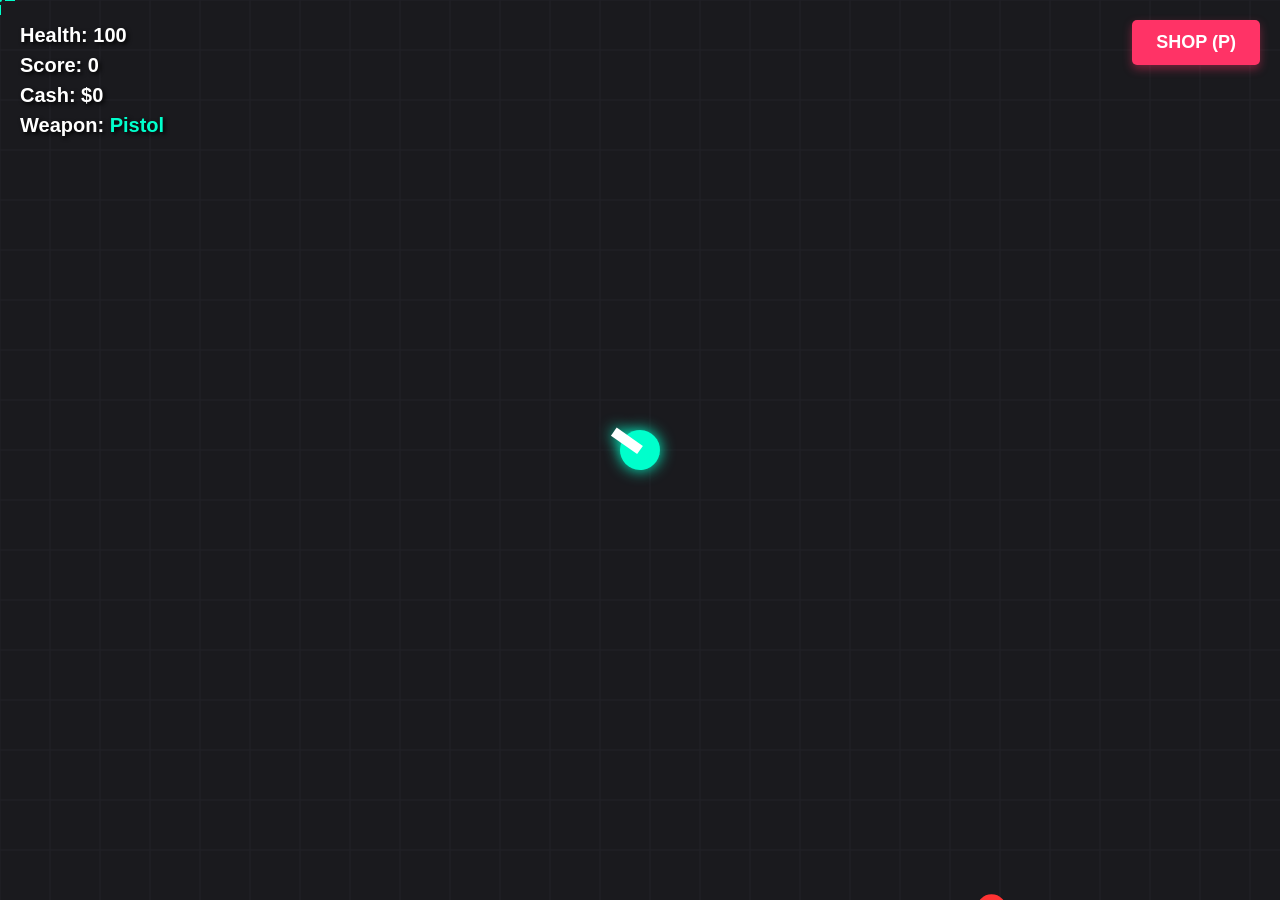
<file: game.html>
<!DOCTYPE html>
<html lang="en">
<head>
    <meta charset="UTF-8">
    <meta name="viewport" content="width=device-width, initial-scale=1.0">
    <title>Neon Twin-Stick Shooter</title>
    <link rel="stylesheet" href="index.css">
</head>
<body>

<div id="game-container">
    <canvas id="gameCanvas"></canvas>
    
    <div id="ui-overlay">
        Health: <span id="ui-health">100</span><br>
        Score: <span id="ui-score">0</span><br>
        Cash: $<span id="ui-cash">0</span><br>
        Weapon: <span id="ui-weapon" style="color: #00ffcc;">Pistol</span>
    </div>

    <button id="shop-btn">SHOP (P)</button>

    <div id="shop-modal">
        <!-- Put this inside your shop modal directly under the shop-grid div -->
<div class="upgrade-section">
    <h3>Global Perks</h3>
    <button class="buy-btn" style="margin-top:5px;" onclick="buyGlobalUpgrade('firerate')">Firing Speed Up (+20%) - $400</button>
    <button class="buy-btn" onclick="buyGlobalUpgrade('speed')">Bullet Speed Up (+15%) - $300</button>
    <button class="buy-btn" style="margin-top:5px;" onclick="buyGlobalUpgrade('pierce')">Bullet Pierce Up (+1 Enemy) - $500</button>
    <button class="buy-btn" style="margin-top:5px;" id="slot-upgrade-btn" onclick="buyGlobalUpgrade('slots')">Unlock Weapon Slot (Max 3) - $1000</button>
</div>
<div class="cheat-box">
    <input type="text" id="cheat-input-field" class="cheat-input" placeholder="Enter Secret Code...">
    <button class="buy-btn" style="width:auto;" onclick="submitCheatCode()">Apply</button>
</div>

        <div class="shop-header">
            <h2>Weapon Shop (Cash: $<span id="shop-cash">0</span>)</h2>
            <button id="close-shop-btn" style="background:none; border:none; color:white; font-size:24px; cursor:pointer;">&times;</button>
        </div>
        <div class="shop-grid" id="shop-grid"></div>
    </div>

    <div id="game-over-screen">
        <h1 style="font-size: 60px; color: #ff3366; margin: 0;">GAME OVER</h1>
        <p style="font-size: 24px;">Final Score: <span id="final-score">0</span></p>
        <button id="restart-btn">Play Again</button>
    </div>
</div>

<script src="game.js"></script>
</body>
</html>
</file>
<file: index.css>
* {
    box-sizing: border-box;
    user-select: none;
}
body {
    margin: 0;
    padding: 0;
    background-color: #121214;
    color: #fff;
    font-family: 'Segoe UI', Tahoma, Geneva, Verdana, sans-serif;
    overflow: hidden;
    display: flex;
}
#game-container {
    position: relative;
    width: 100vw;
    height: 100vh;
    display: flex;
    justify-content: center;
    align-items: center;
}
canvas {
    background-color: #1a1a1e;
    box-shadow: 0 0 20px rgba(0,0,0,0.8);
    cursor: crosshair;
}
#ui-overlay {
    position: absolute;
    top: 20px;
    left: 20px;
    font-size: 20px;
    font-weight: bold;
    text-shadow: 2px 2px 4px #000;
    pointer-events: none;
    line-height: 1.5;
}
#shop-btn {
    position: absolute;
    top: 20px;
    right: 20px;
    padding: 12px 24px;
    background-color: #ff3366;
    color: white;
    border: none;
    border-radius: 5px;
    font-size: 18px;
    font-weight: bold;
    cursor: pointer;
    box-shadow: 0 4px 10px rgba(255,51,102,0.4);
    transition: 0.2s;
}
#shop-btn:hover {
    background-color: #ff5588;
    transform: scale(1.05);
}
#shop-modal {
    display: none;
    position: absolute;
    top: 50%;
    left: 50%;
    transform: translate(-50%, -50%);
    width: 80%;
    max-width: 650px;
    height: 85%;
    max-height: 550px;
    background-color: rgba(26, 26, 30, 0.95);
    border: 3px solid #ff3366;
    border-radius: 10px;
    padding: 20px;
    z-index: 10;
    box-shadow: 0 0 30px rgba(255,51,102,0.3);
    
    /* These two lines fix the scrolling issue */
    overflow-y: auto;
    max-height: 85vh;
}

.shop-header {
    display: flex;
    justify-content: space-between;
    align-items: center;
    border-bottom: 2px solid #333;
    padding-bottom: 10px;
    margin-bottom: 15px;
}
.shop-grid {
    display: grid;
    grid-template-columns: 1fr 1fr;
    gap: 12px;
    height: calc(100% - 70px);
    overflow-y: auto;
    padding-right: 5px;
}
.weapon-card {
    background-color: #25252b;
    border: 1px solid #444;
    border-radius: 6px;
    padding: 12px;
    display: flex;
    flex-direction: column;
    justify-content: space-between;
}
.weapon-name {
    font-size: 16px;
    font-weight: bold;
    color: #00ffcc;
}
.weapon-desc {
    font-size: 12px;
    color: #bbb;
    margin: 5px 0;
}
.buy-btn {
    width: 100%;
    padding: 8px;
    background-color: #33cc66;
    color: white;
    border: none;
    border-radius: 4px;
    cursor: pointer;
    font-weight: bold;
}
.buy-btn:disabled {
    background-color: #555;
    cursor: not-allowed;
}
.buy-btn.equipped {
    background-color: #0099ff;
}
#game-over-screen {
    display: none;
    position: absolute;
    top: 0;
    left: 0;
    width: 100%;
    height: 100%;
    background-color: rgba(0,0,0,0.85);
    flex-direction: column;
    justify-content: center;
    align-items: center;
    z-index: 20;
}
#restart-btn {
    margin-top: 20px;
    padding: 15px 30px;
    background-color: #00ffcc;
    color: #000;
    font-size: 20px;
    font-weight: bold;
    border: none;
    border-radius: 5px;
    cursor: pointer;
}
/* New layout styles for upgrades and cheats */
.upgrade-section {
    grid-column: span 2;
    background: #1e1e24;
    border: 1px dashed #ff3366;
    padding: 10px;
    border-radius: 6px;
    margin-top: 10px;
}
.cheat-box {
    margin-top: 15px;
    display: flex;
    gap: 10px;
}
.cheat-input {
    flex: 1;
    background: #222;
    border: 1px solid #444;
    color: #fff;
    padding: 5px;
    border-radius: 4px;
}
.buy-btn.unequip-btn {
    background-color: #ff6600;
    margin-top: 5px;
}
.buy-btn.unequip-btn:hover {
    background-color: #ff8833;
}
</file>
